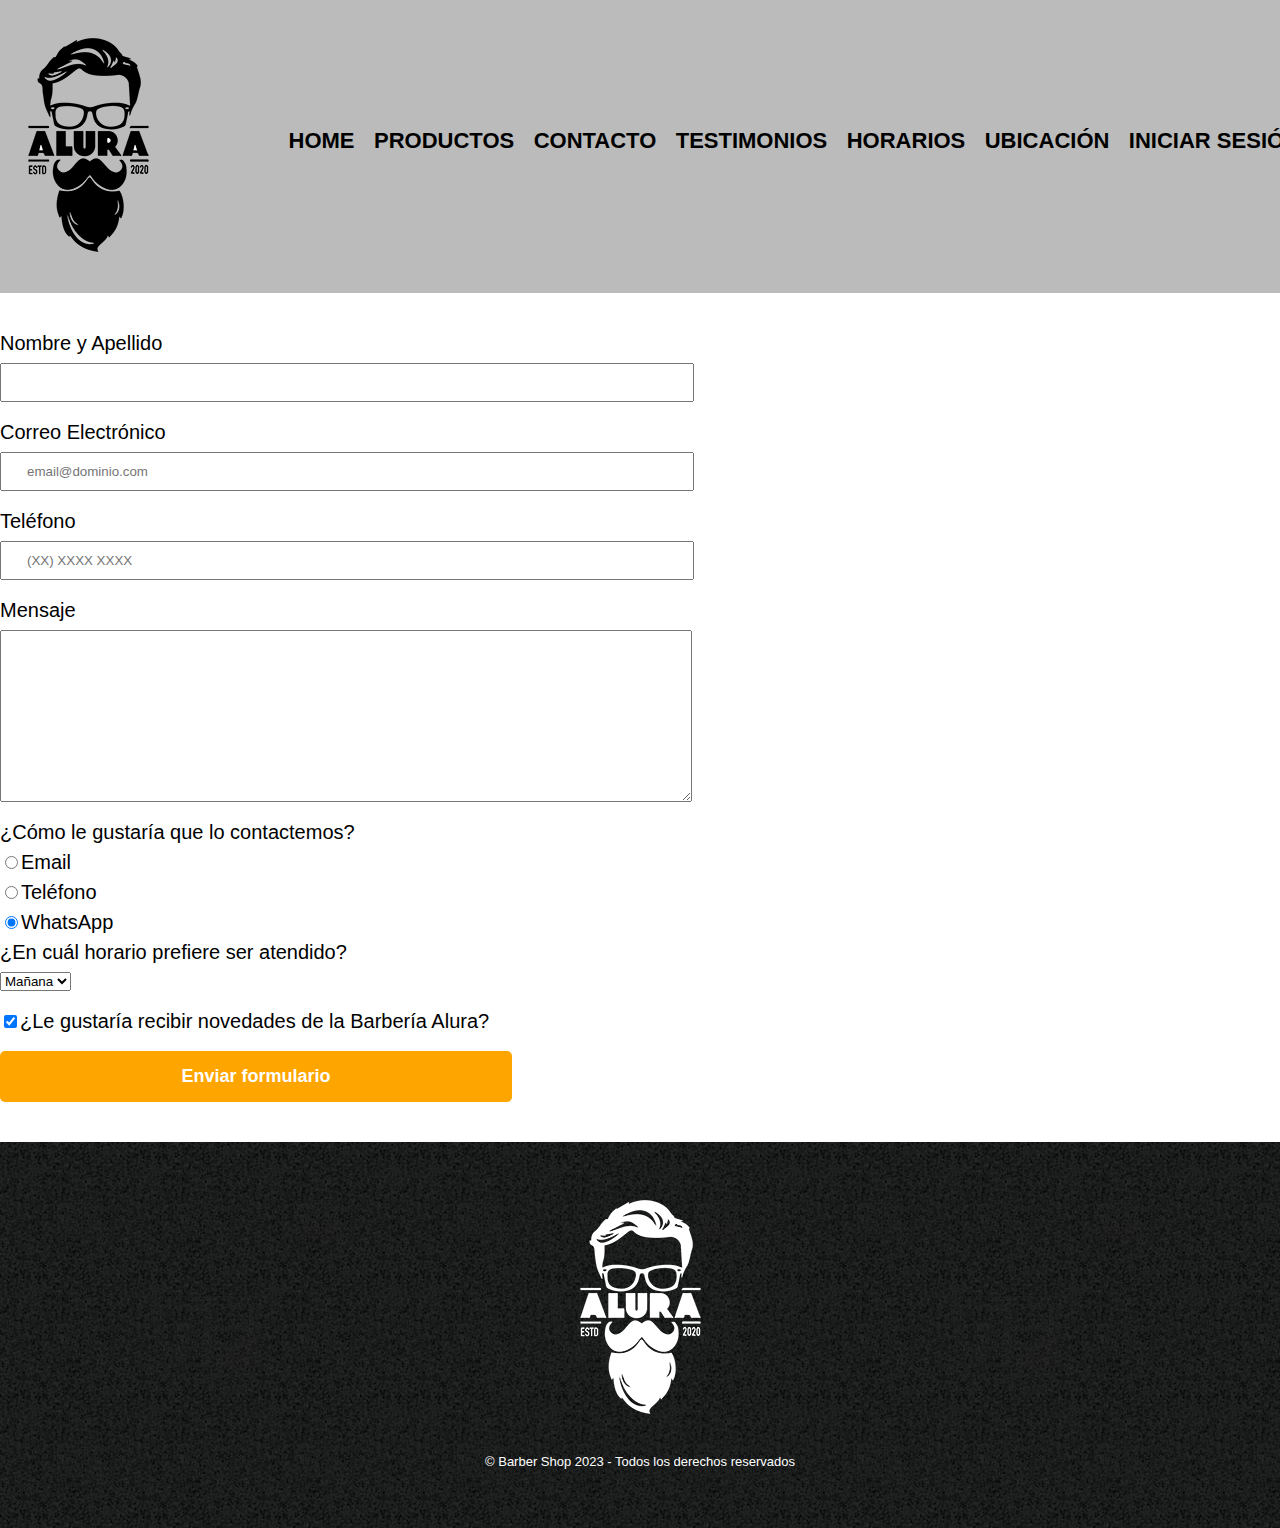
<file: contacto.html>
<!DOCTYPE html>

<html>
    <head>
        <meta charset="UTF-8">
        <title>Contacto - Barbería Alura</title>
        <link rel="stylesheet" href="reset.css">
        <link rel="stylesheet" href="style.css">

    </head>
    <body>
        <header>
            <div class="caja">   
                <h1><img src="imagenes/logo.png"></h1>
                <nav>
                    <ul>
                        <li><a href="index.html">Home</a></li>
                        <li><a href="productos.html">Productos</a></li>
                        <li><a href="contacto.html">Contacto</a></li>
                        <li><a href="testimonios.html">Testimonios</a></li>
                        <li><a href="horarios.html">Horarios</a></li>
                        <li><a href="ubicacion.html">Ubicación</a></li>
                        <li><a href="iniciar_sesion.html">Iniciar sesión</a></li>
                    </ul>
                </nav>
            </div>
        </header>

        
          

        <main>
            <form>
                <label for="nombreapellido">Nombre y Apellido</label>
                <input type="text" id="nombreapellido" class="input-padron" required>

                <label for="correoelectronico">Correo Electrónico</label>
                <input type="email" id="correoelectronico" class="input-padron" required placeholder="email@dominio.com">

                <label for="telefono">Teléfono</label>
                <input type="tel" id="telefono" class="input-padron" required placeholder="(XX) XXXX XXXX">

                <label for="mensaje">Mensaje</label>
                <textarea cols="70" rows="10" id="mensaje" class="input-padron" required></textarea>
                
                <fieldset>
                    <legend>¿Cómo le gustaría que lo contactemos?</legend>

                    <label for="radio-email"><input type="radio" name="contacto" value="email" id="radio-email">Email</label>
                    
                    <label for="radio-telefono"><input type="radio" name="contacto" value="telefono" id="radio-telefono">Teléfono</label>
                    
                    <label for="radio-whatsapp"><input type="radio" name="contacto" value="whatsapp" id="radio-whatsapp" checked>WhatsApp</label>
                    
                </fieldset>
               
                <fieldset>
                    <legend>¿En cuál horario prefiere ser atendido?</legend>
                    <select>
                        <option>Mañana</option>
                        <option>Tarde</option>
                        <option>Noche</option>
                    </select>
                </fieldset>
                
                <label class="checkbox"><input type="checkbox" checked>¿Le gustaría recibir novedades de la Barbería Alura?</label>                
                
                <input type="submit" value="Enviar formulario" class="enviar">

            </form>

        </main>

        <footer>
            <img src="imagenes/logo-blanco.png"  alt="Logo de la Barbería Alura">
            <p class="copyright">&copy Barber Shop 2023 - Todos los derechos reservados</p>
        </footer>

    </body>
</html>
</file>
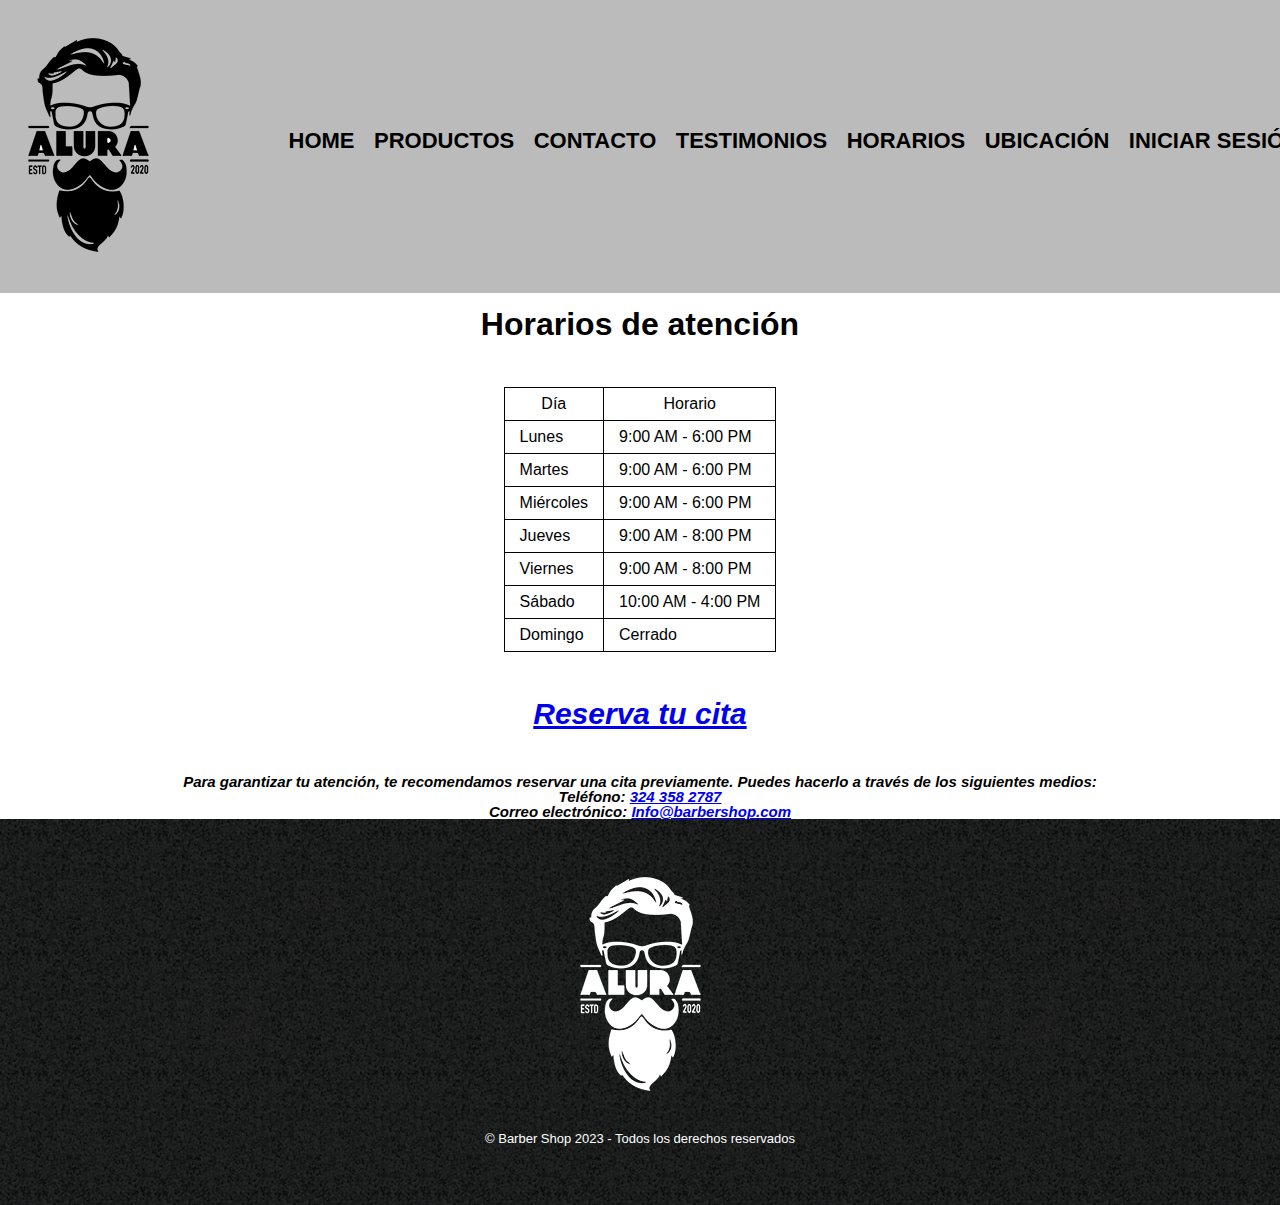
<file: horarios.html>
<!DOCTYPE html>
<html lang="es">
    <head>
        <meta charset="UTF-8">
        <title>Horarios - Barber Shop</title>
        <link rel="stylesheet" href="reset.css">
        <link rel="stylesheet" href="style.css">

        <style>
            .horarios {
                text-align: center;
            }
            table {
                margin: 0 auto;
            }
            .reservas {
                text-align: center;
                font-size: 15px;

            }
        </style>
    </head>
    <body>
        <header>
            <div class="caja">   
                <h1><img src="imagenes/logo.png"></h1>
                <nav>
                    <ul>
                        <li><a href="index.html">Home</a></li>
                        <li><a href="productos.html">Productos</a></li>
                        <li><a href="contacto.html">Contacto</a></li>
                        <li><a href="testimonios.html">Testimonios</a></li>
                        <li><a href="horarios.html">Horarios</a></li>
                        <li><a href="ubicacion.html">Ubicación</a></li>
                        <li><a href="iniciar_sesion.html">Iniciar sesión</a></li>
                    </ul>
                </nav>
            </div>
        </header>

        <main>
            <section>
                <h2 class="titulo-principal">Horarios de atención</h2>
                <table>
                    <tr>
                        <th>Día</th>
                        <th>Horario</th>
                    </tr>
                    <tr>
                        <td>Lunes</td>
                        <td>9:00 AM - 6:00 PM</td>
                    </tr>
                    <tr>
                        <td>Martes</td>
                        <td>9:00 AM - 6:00 PM</td>
                    </tr>
                    <tr>
                        <td>Miércoles</td>
                        <td>9:00 AM - 6:00 PM</td>
                    </tr>
                    <tr>
                        <td>Jueves</td>
                        <td>9:00 AM - 8:00 PM</td>
                    </tr>
                    <tr>
                        <td>Viernes</td>
                        <td>9:00 AM - 8:00 PM</td>
                    </tr>
                    <tr>
                        <td>Sábado</td>
                        <td>10:00 AM - 4:00 PM</td>
                    </tr>
                    <tr>
                        <td>Domingo</td>
                        <td>Cerrado</td>
                    </tr>
                </table>
            </section>

            <br>
            <br>

            <section class="reservas">
                <h3 class="titulo-principal"><a href="contacto.html">Reserva tu cita</a></h3>
                <p class="reservas"><em><strong>Para garantizar tu atención, te recomendamos reservar una cita previamente. Puedes hacerlo a través de los siguientes medios: <br></strong></em></p>
                <ul>
                    <li>Teléfono: <a href="https://api.whatsapp.com/send/?phone=573243582787&text&type=phone_number&app_absent=0">324 358 2787</a></li>
                    <li>Correo electrónico: <a href="https://mail.google.com/mail/u/0/#inbox">Info@barbershop.com</a></li>
                </ul>
            </section>
        </main>

        <footer>
            <img src="imagenes/logo-blanco.png">
            <p  class="copyright">&copy Barber Shop 2023 - Todos los derechos reservados</p>
        </footer>
    
    </body>
</html>
</file>
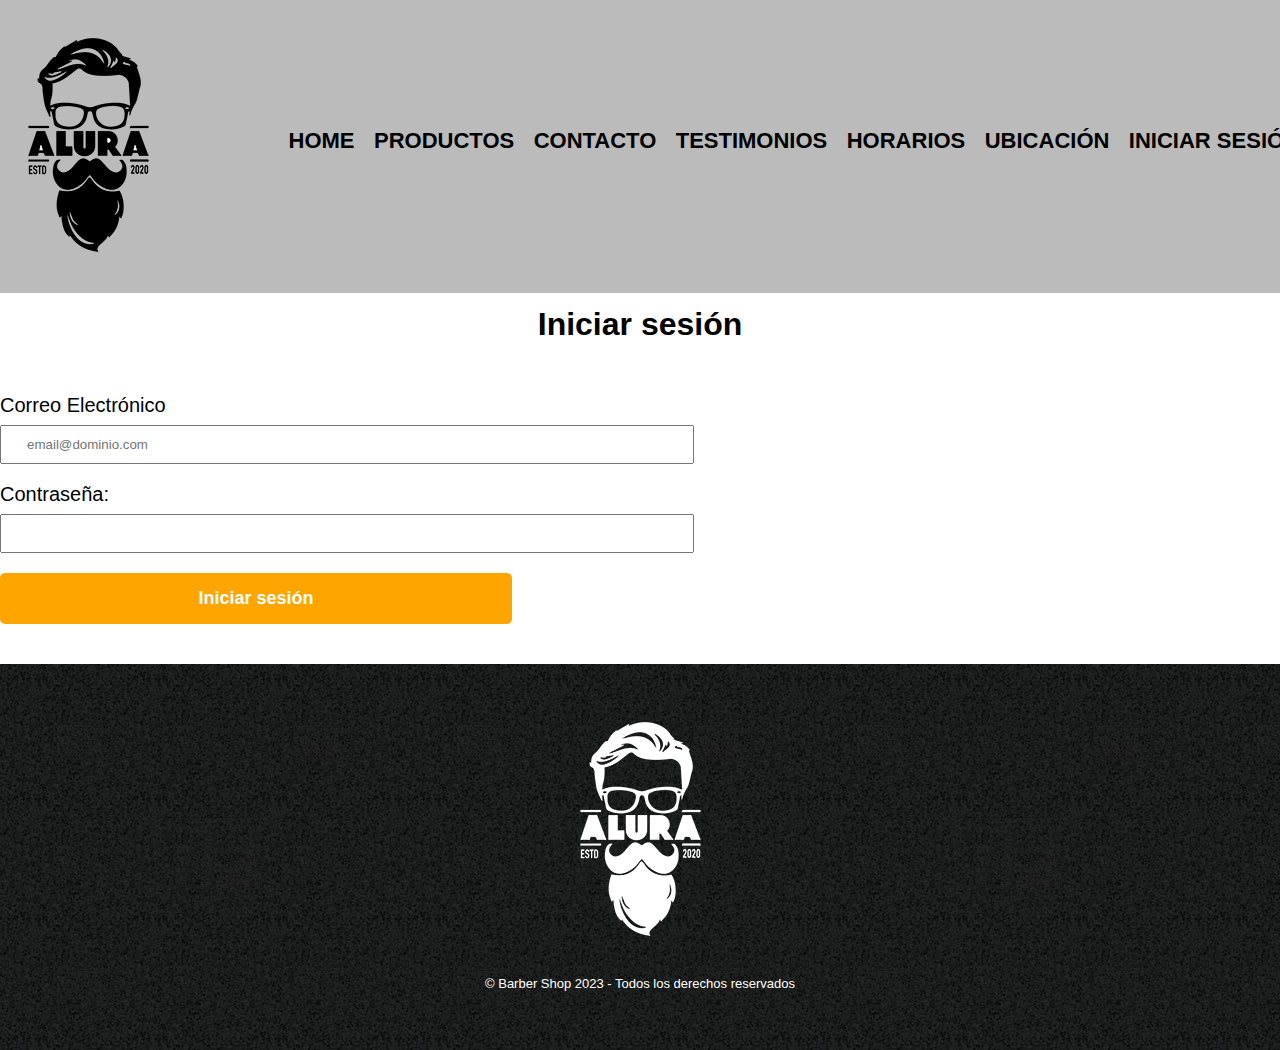
<file: iniciar_sesion.html>
<!DOCTYPE html>
<html lang="es">
    <head>
        <meta charset="UTF-8">
        <title>Iniciar sesión - Barber Shop</title>
        <link rel="stylesheet" href="reset.css">
        <link rel="stylesheet" href="style.css">
    </head>
    <body>
        <header>
            <div class="caja">   
                <h1><img src="imagenes/logo.png" alt="Barber Shop Logo"></h1>
                <nav>
                    <ul>
                        <li><a href="index.html">Home</a></li>
                        <li><a href="productos.html">Productos</a></li>
                        <li><a href="contacto.html">Contacto</a></li>
                        <li><a href="testimonios.html">Testimonios</a></li>
                        <li><a href="horarios.html">Horarios</a></li>
                        <li><a href="ubicacion.html">Ubicación</a></li>
                        <li><a href="iniciar_sesion.html">Iniciar sesión</a></li>
                    </ul>
                </nav>
            </div>
        </header>      
        
        <main>
            <section>
            
                <h2 class="titulo-principal">Iniciar sesión</h2>

            <form>

                <label for="correoelectronico">Correo Electrónico</label>
                <input type="email" id="correoelectronico" class="input-padron" required placeholder="email@dominio.com">

                <label for="contraseña">Contraseña:</label>
                <input type="password" id="contraseña" class="input-padron" required pattern="[a-zA-Z0-9]+">
 
                <input type="submit" value="Iniciar sesión" class="enviar">

            </form>
            </section>

        </main>
        

        <footer>
            <img src="imagenes/logo-blanco.png">
            <p  class="copyright">&copy Barber Shop 2023 - Todos los derechos reservados</p>
        </footer>
      
        
    </body>
</html>
</file>
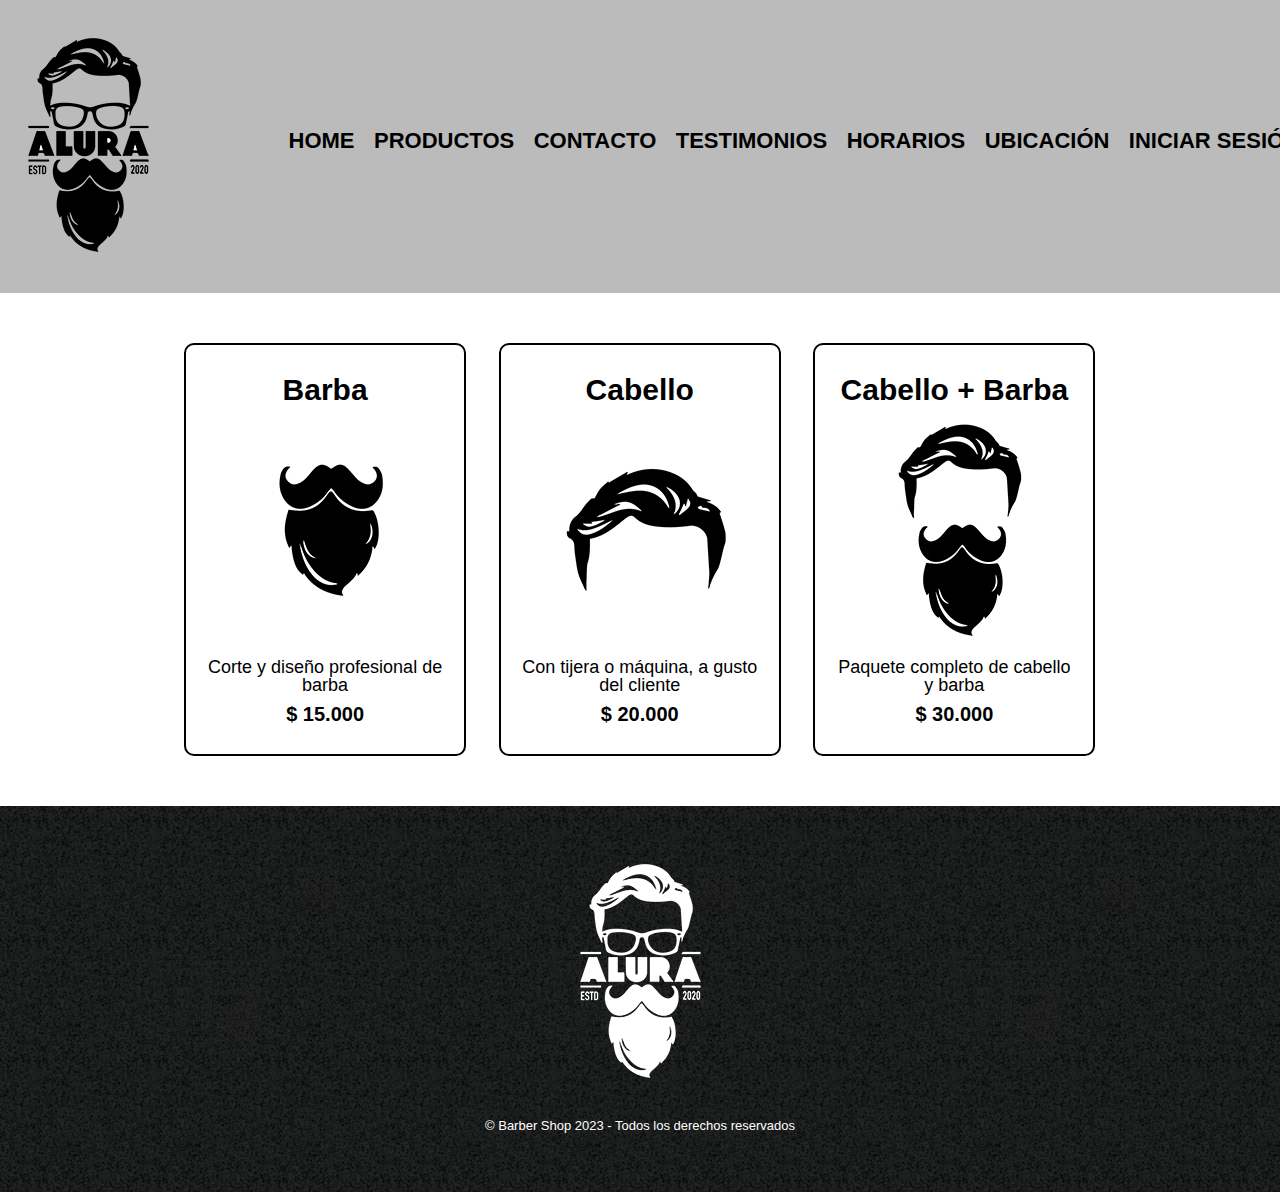
<file: productos.html>
<!DOCTYPE html>
<html lang="es">
    <head>
        <meta charset="UTF-8">
        <title>Productos - Barber Shop</title>
        <link rel="stylesheet" href="reset.css">
        <link rel="stylesheet" href="style.css">
    </head>
    <body>
        <header>
            <div class="caja">   
                <h1><img src="imagenes/logo.png"></h1>
                <nav>
                    <ul>
                        <li><a href="index.html">Home</a></li>
                        <li><a href="productos.html">Productos</a></li>
                        <li><a href="contacto.html">Contacto</a></li>
                        <li><a href="testimonios.html">Testimonios</a></li>
                        <li><a href="horarios.html">Horarios</a></li>
                        <li><a href="ubicacion.html">Ubicación</a></li>
                        <li><a href="iniciar_sesion.html">Iniciar sesión</a></li>
                    </ul>
                </nav>
            </div>
        </header>      
        
    
          

        <main>
           <ul class="productos"> 
            <li>
                <h2>Barba</h2>
                <img src="imagenes/barba.jpg">
                <p class="producto-descripcion">Corte y diseño profesional de barba </p>
                <p class="producto-precio">$ 15.000</p>
            </li>
            <li>
                <h2>Cabello</h2>
                <img src="imagenes/cabello.jpg">
                <p class="producto-descripcion">Con tijera o máquina, a gusto del cliente</p>
                <p class="producto-precio">$ 20.000</p>
            </li>
            <li>
                <h2>Cabello + Barba</h2>
                <img src="imagenes/cabello+barba.jpg">
                <p class="producto-descripcion">Paquete completo de cabello y barba</p>
                <p class="producto-precio">$ 30.000</p>
            </li>
           </ul>
        </main>
        
        
        
        
        <footer>
            <img src="imagenes/logo-blanco.png">
            <p  class="copyright">&copy Barber Shop 2023 - Todos los derechos reservados</p>
        </footer>
    </body>
</html>
</file>
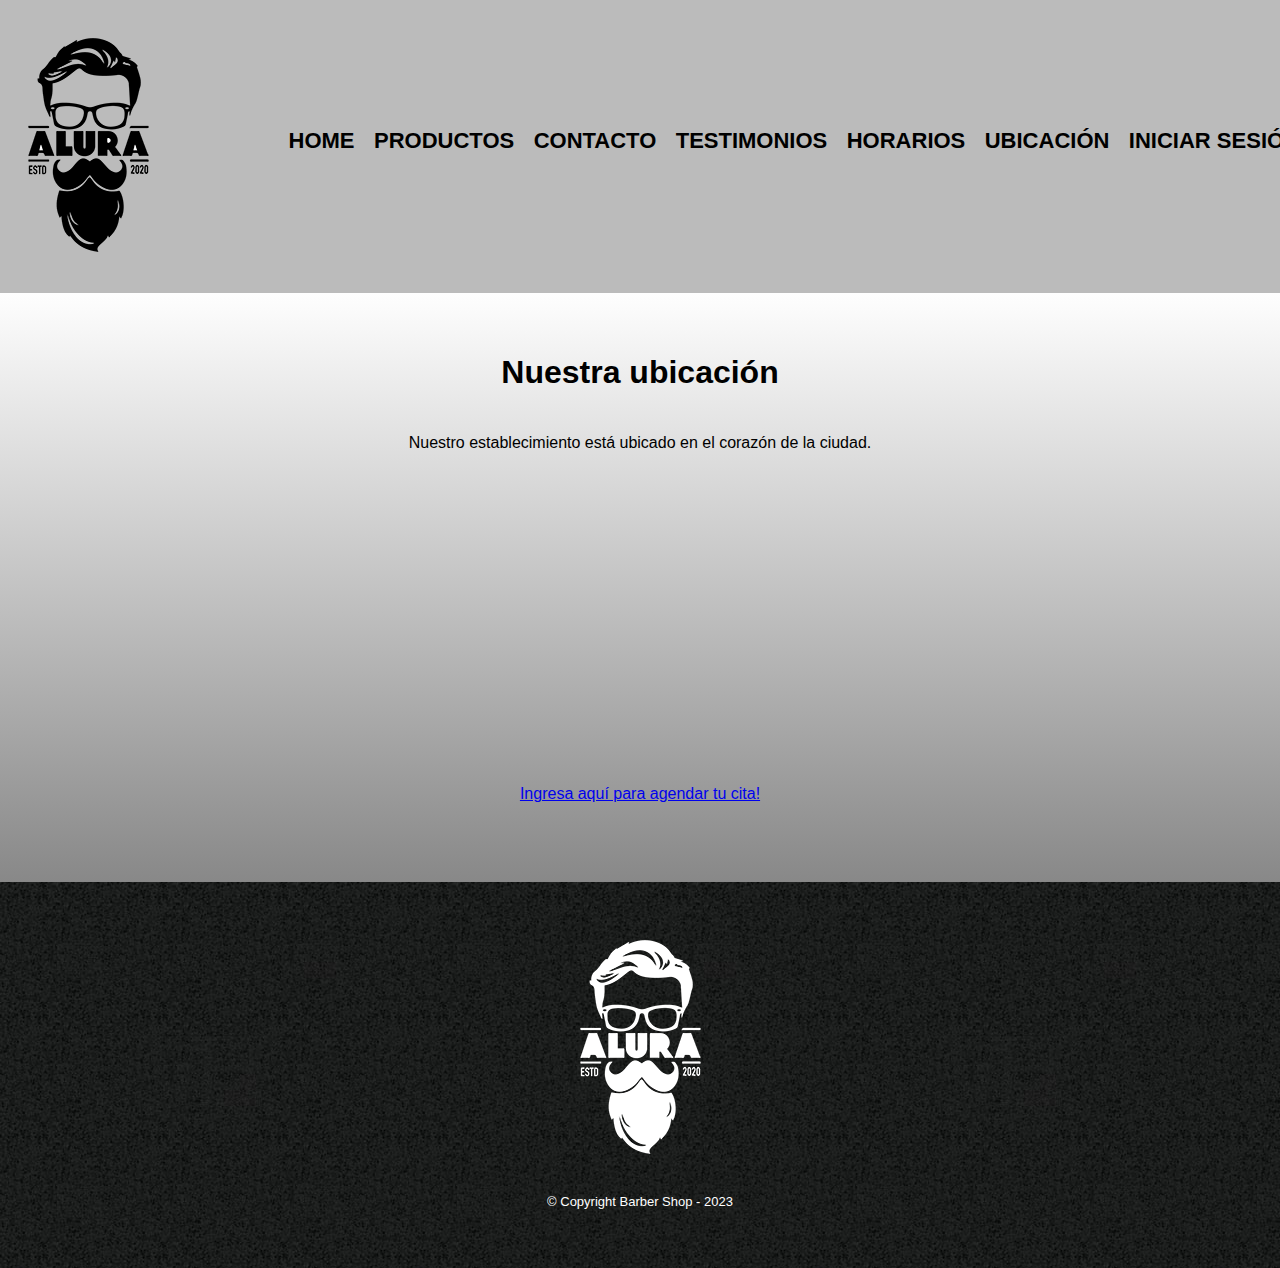
<file: ubicacion.html>
<!DOCTYPE html>
<html lang="es">
    <head>
        <meta charset="UTF-8">
        <title>Ubicación - Barber Shop</title>
        <link rel="stylesheet" href="reset.css">
        <link rel="stylesheet" href="style.css">
    </head>
    <body>
        <header>
            <div class="caja">   
                <h1><img src="imagenes/logo.png"></h1>
                <nav>
                    <ul>
                        <li><a href="index.html">Home</a></li>
                        <li><a href="productos.html">Productos</a></li>
                        <li><a href="contacto.html">Contacto</a></li>
                        <li><a href="testimonios.html">Testimonios</a></li>
                        <li><a href="horarios.html">Horarios</a></li>
                        <li><a href="ubicacion.html">Ubicación</a></li>
                        <li><a href="iniciar_sesion.html">Iniciar sesión</a></li>
                    </ul>
                </nav>
            </div>
        </header>      
        
        <main>
            <section class="mapa">
                <h3 class="titulo-principal">Nuestra ubicación</h3>
                <p>Nuestro establecimiento está ubicado en el corazón de la ciudad.</p>

                <div class="mapa-contenido">
                    <iframe src="https://www.google.com/maps/embed?pb=!1m18!1m12!1m3!1d3965.872957230606!2d-75.58390170788364!3d6.280427822897839!2m3!1f0!2f0!3f0!3m2!1i1024!2i768!4f13.1!3m3!1m2!1s0x8e4429257a521c2d%3A0x4dd5139f80084ad!2sTecnol%C3%B3gico%20de%20Antioquia!5e0!3m2!1ses!2sco!4v1684241874969!5m2!1ses!2sco" width="100%" height="300" style="border:0;" allowfullscreen="" loading="lazy" referrerpolicy="no-referrer-when-downgrade"></iframe>
                </div>
                <p><a href="contacto.html" > Ingresa aquí para agendar tu cita!</a></p>

            </section>

        
        </main>

    



        <footer>
            <img src="imagenes/logo-blanco.png">
            <p  class="copyright">&copy; Copyright Barber Shop - 2023</p>
        </footer>
    </body>
</html>
</file>
<file: style.css>
body{
    font-family: 'Montserrat', sans-serif;
}

header {
    background-color: #BBBBBB;
    padding: 20px 0;
}

.caja{
    width: 1300px;
    position: relative;
    margin: 0 auto;
}

nav{
    position: absolute;
    top:110px;
    right: 0;
}

nav li{
    display: inline;
    margin: 0 0 0 15px;
}

nav a{
    text-transform: uppercase;
    color: #000000;
    font-weight: bold;
    font-size: 22px;
    text-decoration: none;
}

nav a:hover{
    color: #c78c19;
    text-decoration: underline;
}

.titulo-testimonio{
    text-align: center;
    font-size: 2em;
    margin: 0 0 1em;
    clear:left;
    padding: 15px;
}

.testimonio {
    display: flex;
    flex-direction: column;
    align-items: center;
    text-align: center;
    width: 940px;
    margin: 0 auto;
    padding: 40px;
  }
  
  .contenido{
    font-style: italic;
    margin: 10px;
  }
            
  .reservas{
    font-style: italic;
    font-weight: bold;
  }

.productos{
    width: 940px;
    margin: 0 auto;
    padding: 50px;
}


.productos li{
    display: inline-block;
    text-align: center;
    width: 30%;
    vertical-align: top;
    margin: 0 1.5%;
    padding: 30px 20px;
    box-sizing: border-box;
    border: 2px solid #000000;
    border-radius: 10px;
}

.productos li:hover{
    border-color:#c78c19;
}

.productos li:active{
    border-color:#088c19;
}

.productos h2{
    font-size: 30px;
    font-weight: bold;
}

.productos li:hover h2{
    font-size: 33px;
}

.producto-descripcion{
    font-size: 18px;
}

.producto-precio{
    font-size: 20px;
    font-weight: bold;
    margin-top:10px;
}

footer{
    text-align: center;
    background: url(imagenes/bg.jpg);
    padding:40px;
}

.copyright{
    color:#FFFFFF;
    font-size: 13px;
    margin:20px;
}

form{
    margin: 40px 0;
}

form label, form legend{
    display: block;
    font-size: 20px;
    margin: 0 0 10px;
}

.input-padron{
    display: block;
    margin: 0 0 20px;
    padding: 10px 25px;
    width: 50%;
}

.checkbox{
    margin:20px 0;
}

.enviar{
    width: 40%;
    padding: 15px 0;
    font-size: 18px;
    font-weight: bold;
    color:white;
    background: orange;
    border:none;
    border-radius: 5px;
    transition: 1s all;
    cursor:pointer;
}

.enviar:hover{
    background: darkorange;
    transform: scale(1.2);
}

table{
    margin: 40px 40px;
}

thead{
    background: #555555;
    color:white;
    font-weight: bold;
}

td,th{
    border: 1px solid #000000;
    padding: 8px 15px;
}

/*CSS para módulo Home*/
.banner{
    width: 100%;
}

.principal{
    padding: 3em 0;
    background: #FEFEFE;
    width: 940px;
    margin: 0 auto; 
}

.titulo-principal{
    text-align: center;
    font-size: 2em;
    margin: 0 0 1em;
    clear:left;
    padding: 15px;
    font-weight: bold;
}

.principal p{
    margin: 0 0 1em;
}

.principal strong{
    font-weight: bold;
}

.principal em{
    font-style: italic;
}

.utensilios{
    width: 120px;
    float:left;
    margin: 0 20px 20px 0;
}

.mapa{
    padding: 3em 0;
    background: linear-gradient(#FEFEFE, #888888)
}

.mapa p{
    margin: 0 0 2em;
    text-align: center;
}

.mapa-contenido{
    width: 940px;
    margin: 0 auto;
}

.diferenciales{
    padding: 3em 0;
    background: #888888;
}

.contenido-diferenciales{
    width: 640px;
    margin: 0 auto;
}

.lista-diferenciales{
    width: 40%;
    display: inline-block;
    vertical-align: top;
}

.items{
    line-height: 1.5;
}

.items:before{
    content:"★"
}

.items:first-child{
    font-weight: bold;
}

.imagen-diferenciales{
    width: 60%;
    transition: 400ms;
    box-shadow: 10px 10px 30px 15px #000000;
}

.imagen-diferenciales:hover{
    opacity: 0.3;
}

.video{
    width: 560px;
    margin: 1em auto;
}

@media screen and (max-width:480px){
    h1{
        text-align: center;
    }
    nav{
        position: static;
    }
    .caja, .principal, .mapa-contenido, .contenido-diferenciales, .video {
        width: auto;
    }
    .lista-diferenciales, .imagen-diferenciales{
        width: 100%;
    }

}
</file>
